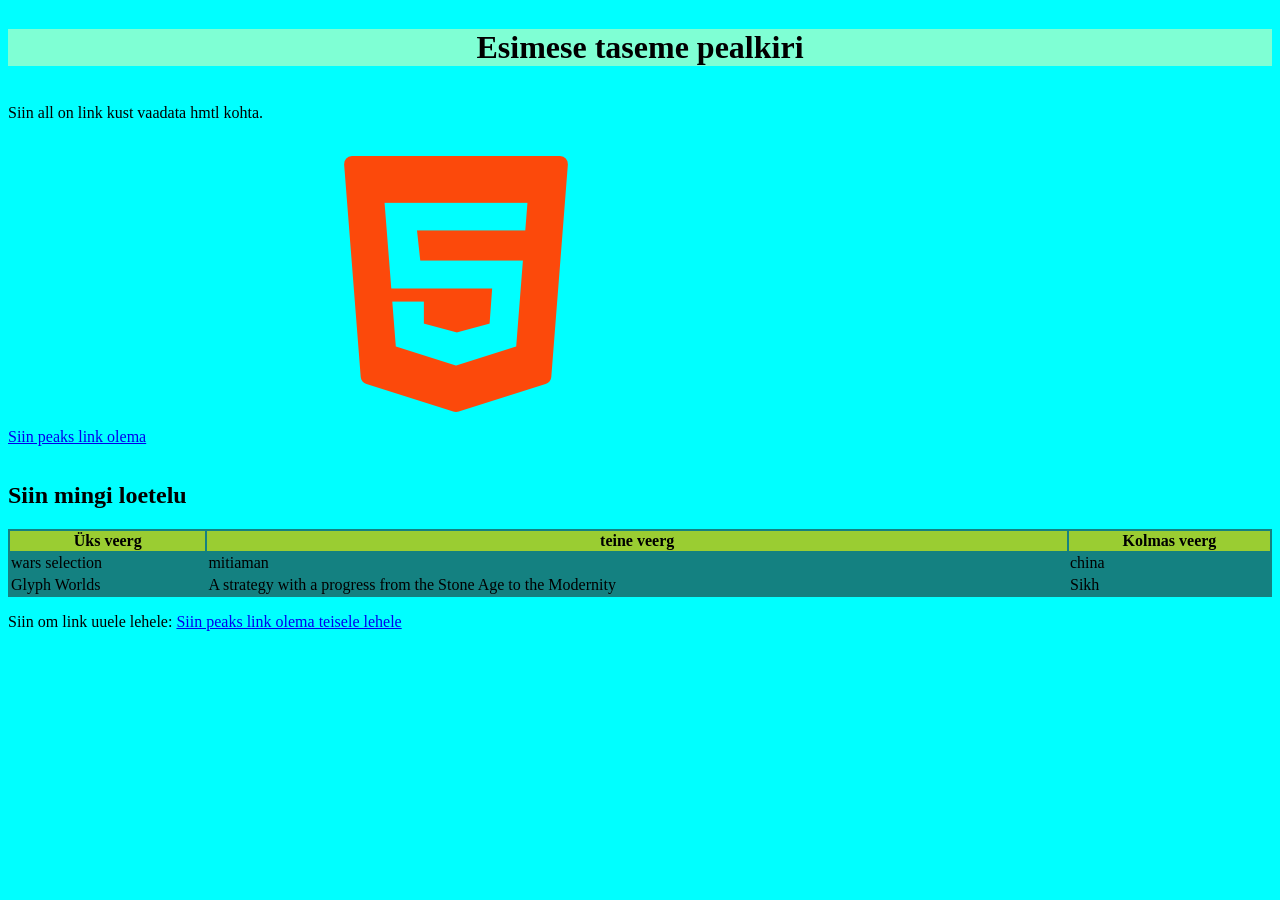
<file: index.html>
<!DOCTYPE html>
<html lang="en">

<head>
    <meta http-equiv="content-type" content="text/html; charset=UTF-8">
    <title>Lehe päis</title>
    <link rel="stylesheet" href="style.css">
</head>

<body>

    <h1 class="Pealkiri">Esimese taseme pealkiri</h1>
    <p>Siin all on link kust vaadata hmtl kohta.</p>
    <br> <img class="pilt" src="logo.png" alt="  ">
    <p> <a href="https://devdocs.io/html/" target="_blank"> Siin peaks link olema </a></p>
    <h2> Siin mingi loetelu </h2>
    <table>
        <tr>
            <th>Üks veerg</th>
            <th>teine veerg</th>
            <th>Kolmas veerg</th>
        </tr>
        <tr>
            <td>wars selection</td>
            <td>mitiaman</td>
            <td>china</td>
        </tr>
        <tr >
            <td>Glyph Worlds</td>
            <td>A strategy with a progress from the Stone Age to the Modernity </td>
            <td>Sikh</td>
        </tr>
    </table>
    <p> Siin om link uuele lehele: <a href="teine.html" target="_blank"> Siin peaks link olema teisele lehele </a></p>
</body>


</html>
</file>
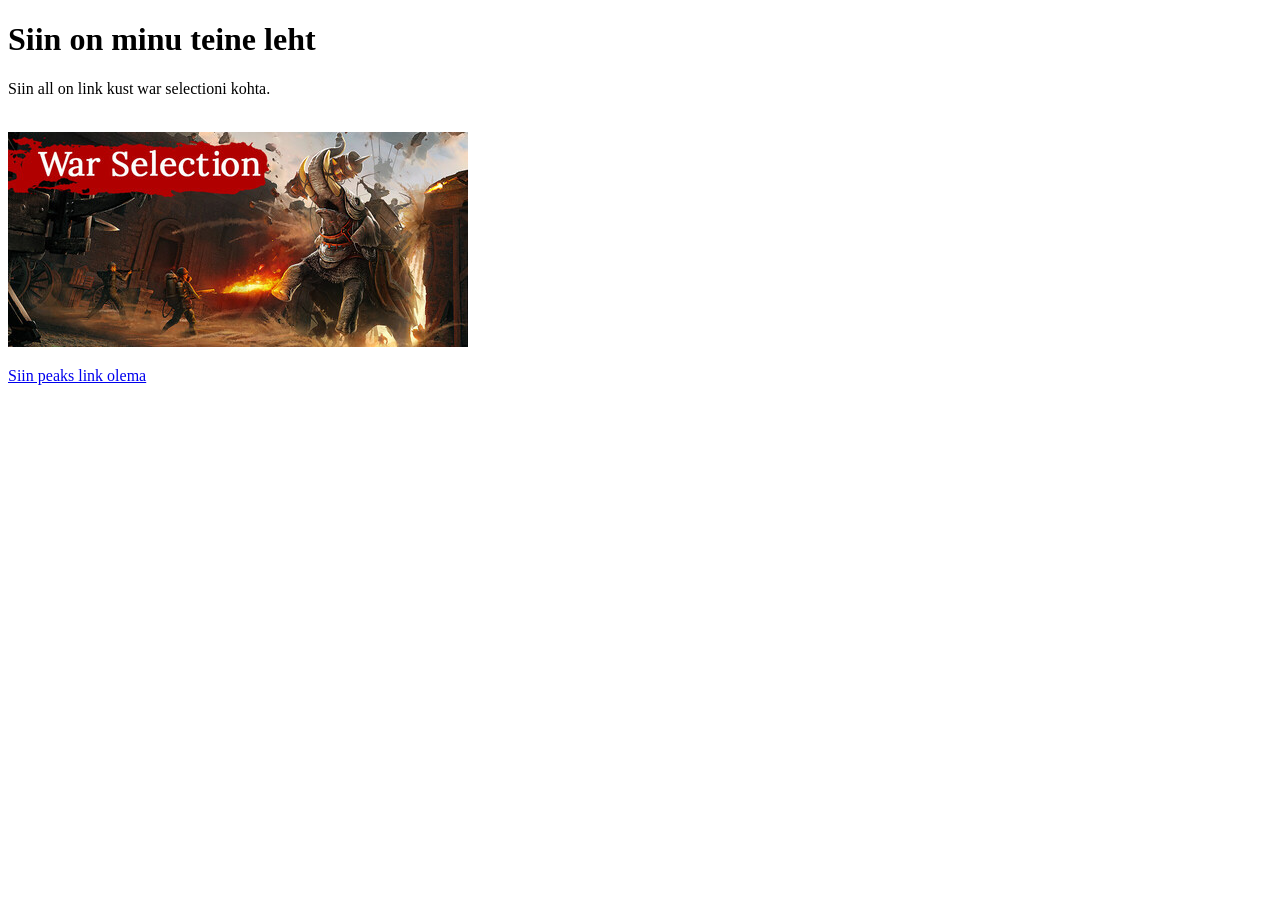
<file: teine.html>
<!DOCTYPE html>
<html>

<head>
    <meta http-equiv="content-type" content="text/html; charset=UTF-8">
    <title>teine leht</title>
</head>

<body>

    <h1>Siin on minu teine leht</h1>
    <p>Siin all on link kust war selectioni kohta.</p>
    <br> <img src="war.jpg">
    <p> <a href="https://war-selection.fandom.com/wiki/War_Selection_Wiki" target="_blank"> Siin peaks link olema </a></p>


</body>


</html>
</file>
<file: style.css>
.Pealkiri {
    background-color: aquamarine;
    text-align: center;
}

body {
    background-color: aqua;
    display: grid;
    grid-template-columns: 2;
}

table{
    background-color: rgb(20, 129, 129);
    -ms-grid-column-align: center;
}
th{
    background-color: yellowgreen;
}

tr {
    margin-left: 2em;
    padding-left: 23em;
    border: 23em;
}
.pilt{
    box-shadow: 5em;
    size: 200px;
    margin-left: 20em;
}
</file>
